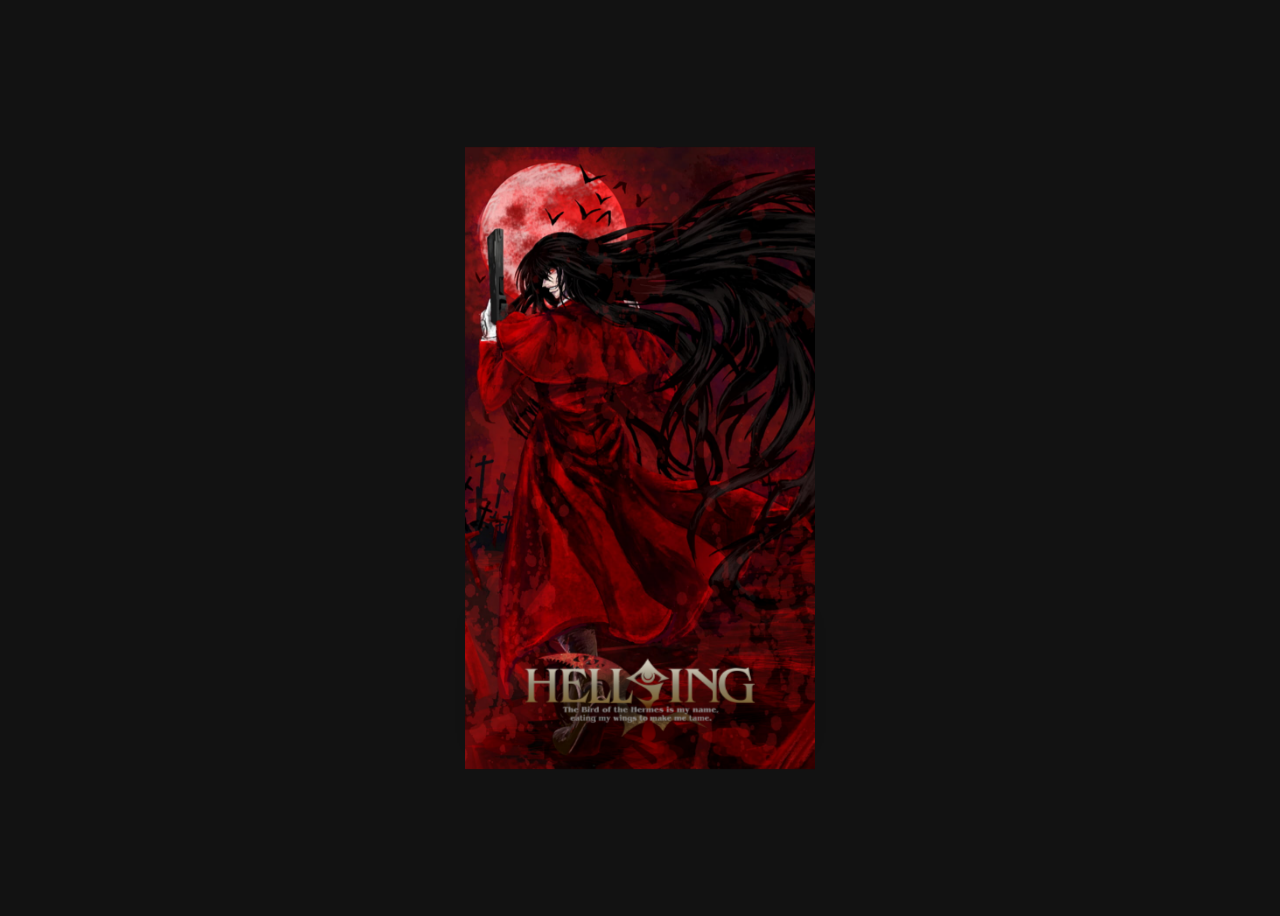
<file: index.html>
<!DOCTYPE html>
<html lang="pt-br">
<head>
    <meta charset="UTF-8">
    <meta name="viewport" content="width=device-width, initial-scale=1.0">
    <title>Character Card</title>
    <link href="/styles.css" rel="stylesheet">
</head>
<body>
    <div class="card">
        <img class="logo" src="img/logo-alucard.png" alt=""/>
        <img class="front-image" src="/img/alucard.png" alt=""/>
        <img class="bg-image" src="/img/card-alucard.jpg" alt=""/>
    </div>
</body>
</html>
</file>
<file: styles.css>
:root {
    --timing: 400ms;
    --rotation: 20deg;
  }

html {
    color-scheme: dark;
}

body {
    display: grid;
    place-content: center;
    min-height: 100vh;
    perspective: 1000px;
}

img {
    max-width: 100%;
}

.card {
    width: 350px;
    aspect-ratio: 9 / 16;
    position: relative;
    transform-style: preserve-3d;
    transition: rotate var(--timing) ease;
}

.card:hover {
    rotate: x var(--rotation);
}

.card::before {
    content: "";
    position: absolute;
    inset: 0;
    z-index: 100;
    background-image: radial-gradient(circle, transparent 150px, black);
    opacity: 0;
    transition: opacity var(--timing);
}

.card:hover::before {
    opacity: 1;
}

.card::after {
    content: "";
    position: absolute;
    inset: 80% 0.5rem 0.5rem;
    translate: 0;
    transform: translateZ(-100px);
    background: black;
    filter: blur(1rem);
    z-index: 1;
    transition: rotate var(--timing), translate var(--timing);
}

.card:hover::after{
    rotate: x calc(var(--rotation) * -1);
    translate: 0 60px;
}

.bg-image {
    position: absolute;
    z-index: 10;
    height: 100%;
    object-fit: cover;
    object-position: center;
}

.logo,
.front-image {
    position: absolute;
}

.logo {
    z-index: 1000;
    
    width: 65%;
    margin-inline: auto;
    inset: auto 0 2rem;
    transform: translateY(0rem) translateZ(20px);
    transition: var(--timing);
}

.card:hover .logo{
    transform: translateY(-2rem) translateZ(20px);
    rotate: x calc(var(--rotation) * -1);
}

.front-image {
    scale: 1.125;
    transform-origin: bottom;
    margin-top: 120px;
    opacity: 0;
    z-index: 100;
    transition: var(--timing);
}

.card:hover .front-image{
    opacity: 1;
    transform: translateY(-2rem) translateZ(-10px);
    rotate: x calc(var(--rotation) * -1);
}
</file>
